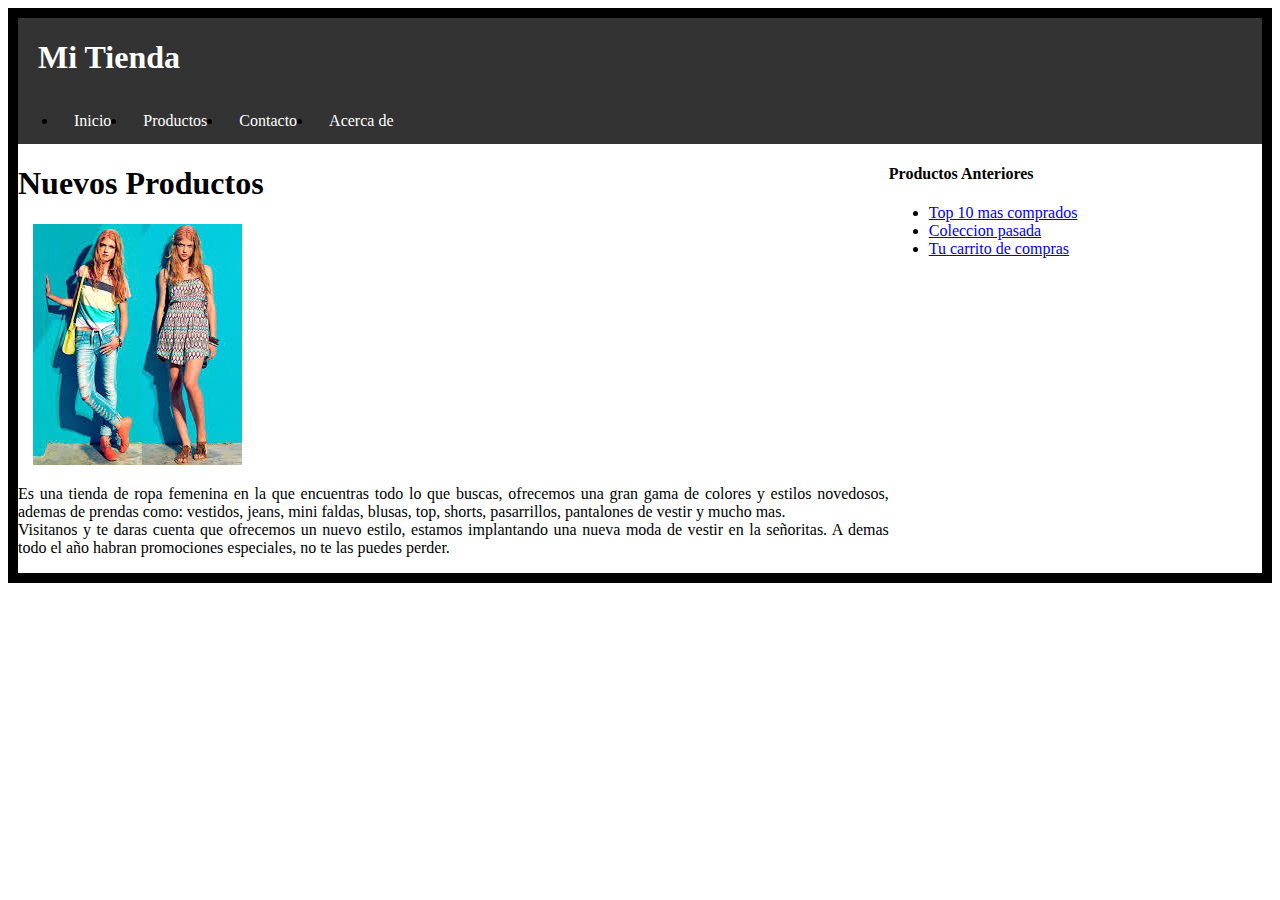
<file: Lab/Ejercicio1/MarianelaViquez/ejercicio1/index.html>
<!DOCTYPE html>
<html lang="en">

<head>
    <title>Mi Tienda</title>
    <link href="assets/css/style.css" rel="stylesheet" />
   
</head>
<body>
    <div class="container"> 
            <header>
            <h1 class="title"> Mi Tienda</h1> 
         
            <nav>    
        		<div>
        			<ul class="nav">
        			  <li><a class="active" href="#inicio">Inicio</a></li>
        			  <li><a href="#nuevos">Productos</a></li>
        			  <li><a href="#contact">Contacto</a></li>
        			  <li><a href="#about">Acerca de </a></li>
        			</ul>
        		</div>
            
            </nav>
           </header>

           <section>

               <article>
                 
                    <h1 class="titleSection">Nuevos Productos </h1>
                 
                     <img  src="assets/img/img1.jpg" alt="New">

                  <p class="text-align">Es una tienda de ropa femenina en la que encuentras todo lo que buscas, 
                   ofrecemos una  gran gama de colores y estilos novedosos, ademas de prendas como:
                    vestidos, jeans, mini faldas, blusas, top, shorts, pasarrillos, pantalones de vestir y mucho mas.
                    <br/>
                    Visitanos y te daras cuenta que ofrecemos un nuevo estilo, 
                    estamos implantando una nueva moda de vestir en la señoritas. 
                    A demas todo el año habran promociones especiales, no te las puedes perder.</p>
                  
                </article>
            </section>

            <aside>
                <h4>Productos Anteriores </h4>
                <ul>
                      <li><a  href="#compras">Top 10 mas comprados</a></li>
                      <li><a href="#pasados">Coleccion pasada</a></li>
                      <li><a href="#carrito">Tu carrito de compras</a></li>
                      
                    </ul>
            </aside>

    

    </div>

</body>
</html>
</file>
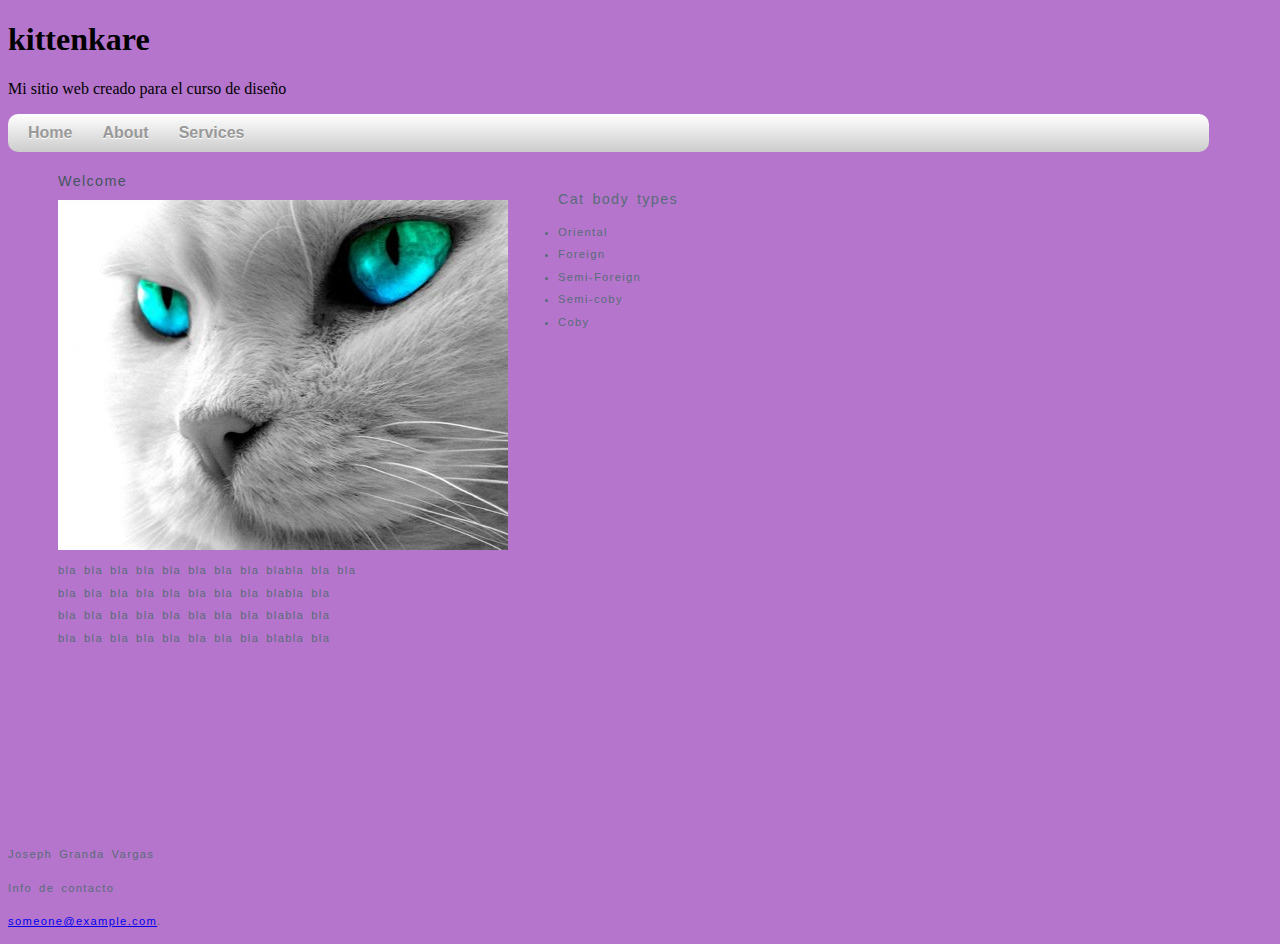
<file: Lab/EJERCICIO 1/JOSEPHGRANDAVARGAS/PZXxOo.html>
<!DOCTYPE html>
 
<html lang="es">
 
<head>
<title>Kittenkare</title>
<meta charset="utf-8" />
<link rel="stylesheet" href="estilos.css" />
<link rel="shortcut icon" href="/favicon.ico" />
<link rel="alternate" title="Pozolería RSS" type="application/rss+xml" href="/feed.rss" />
</head>
 
<body>
    <header>
       <h1>kittenkare</h1>
       <p>Mi sitio web creado para el curso de diseño</p>
      <nav>
  <ul>
	<li><a title="Home" href="#">Home</a></li>
	<li><a title="About" href="#">About</a></li>
	<li><a title="Services" href="#">Services</a></li>

</ul>
</nav>  
  </header>

  
  


  
  
  
    <section>
       <article>
           <h2>Welcome</h2>
           <img src="img/img1.jpg" />
             
             <p> bla bla bla bla bla bla bla bla blabla bla bla  </p>
             <p> bla bla bla bla bla bla bla bla blabla bla  </p>
             <p> bla bla bla bla bla bla bla bla blabla bla  </p>
             <p> bla bla bla bla bla bla bla bla blabla bla  </p>
       </article>
    </section>
    <aside>
 <ul>
   <p>Cat body types</p>
       <li>Oriental</li>
       <li>Foreign</li>
       <li>Semi-Foreign</li>
       <li>Semi-coby</li>     
       <li>Coby</li>
 </ul>
    </aside>
<footer>
  <p>Joseph Granda Vargas</p>
  <p>Info de contacto </p>
  <a href="mailto:josgravar@hotmail.com">
  someone@example.com</a>.</p>
</footer>
</body>
</html>
</file>
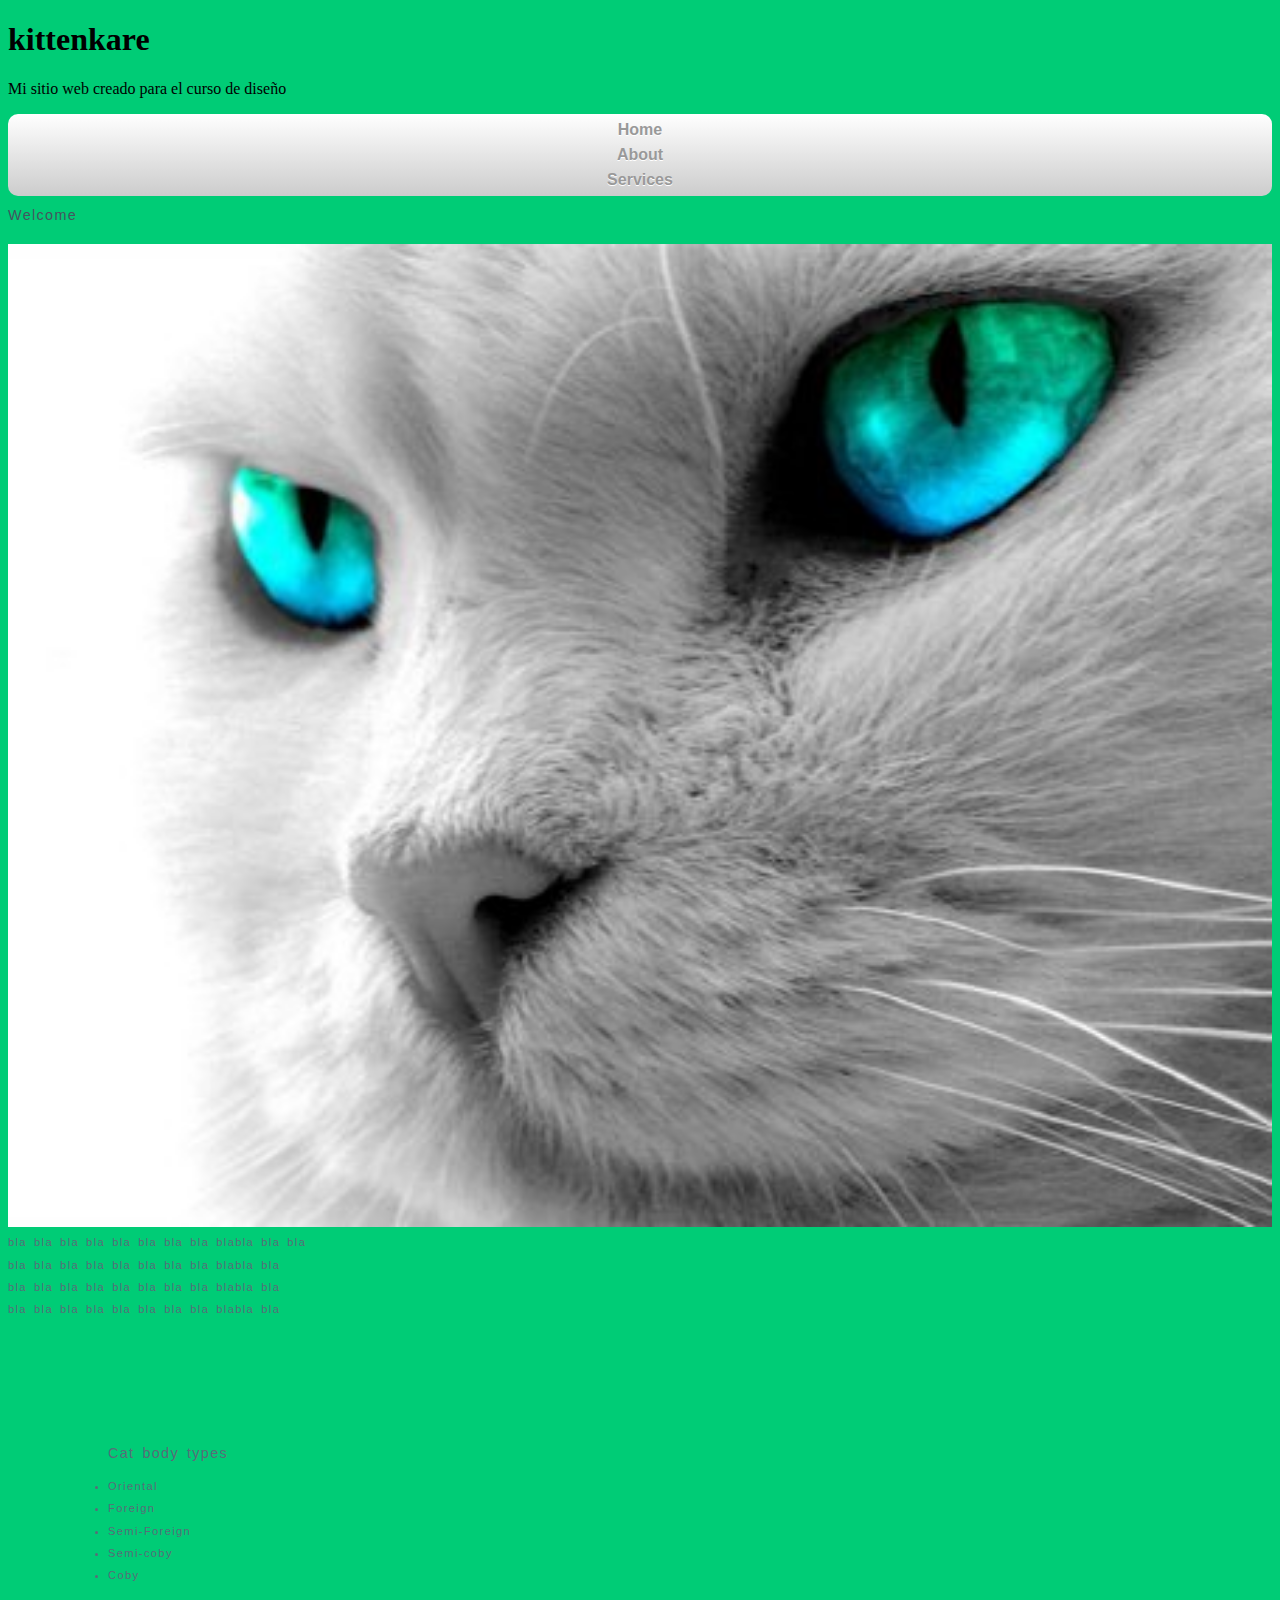
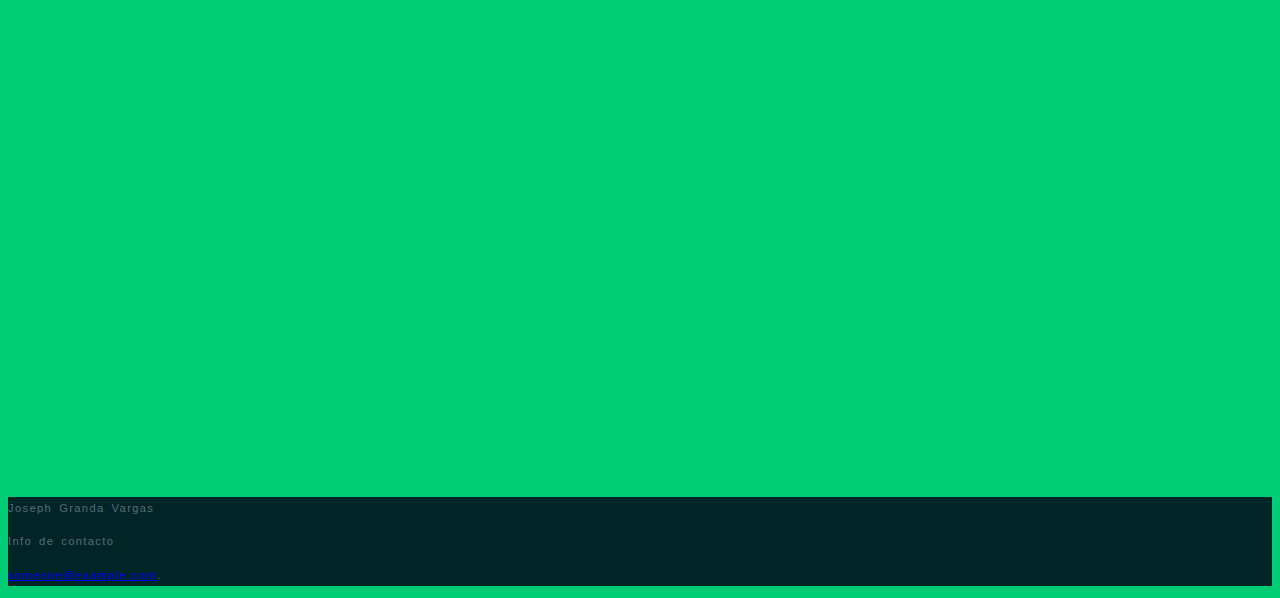
<file: Lab/Ejercicio1/JosephGranda/PZXxOomobile.html>
<!DOCTYPE html>
 
<html lang="es">
 
<head>
<title>Kittenkare</title>
<meta charset="utf-8" />
<link rel="stylesheet" href="mobile.css" />
<link rel="shortcut icon" href="/favicon.ico" />
<link rel="alternate" title="Pozolería RSS" type="application/rss+xml" href="/feed.rss" />
</head>
 
<body>
    <header>
       <h1>kittenkare</h1>
       <p>Mi sitio web creado para el curso de diseño</p>
      <nav>
  <ul>
	<li><a title="Home" href="#">Home</a></li>
	<li><a title="About" href="#">About</a></li>
	<li><a title="Services" href="#">Services</a></li>

</ul>
</nav>  
  </header>

  
  


  
  
  
    <section>
       <article>
           <h2>Welcome</h2>
           <img src="img/img1.jpg" />
             
             <p> bla bla bla bla bla bla bla bla blabla bla bla  </p>
             <p> bla bla bla bla bla bla bla bla blabla bla  </p>
             <p> bla bla bla bla bla bla bla bla blabla bla  </p>
             <p> bla bla bla bla bla bla bla bla blabla bla  </p>
       </article>
    </section>
    <aside>
 <ul>
   <p>Cat body types</p>
       <li>Oriental</li>
       <li>Foreign</li>
       <li>Semi-Foreign</li>
       <li>Semi-coby</li>     
       <li>Coby</li>
 </ul>
    </aside>
<footer>
  <p>Joseph Granda Vargas</p>
  <p>Info de contacto </p>
  <a href="mailto:josgravar@hotmail.com">
  someone@example.com</a>.</p>
</footer>
</body>
</html>
</file>
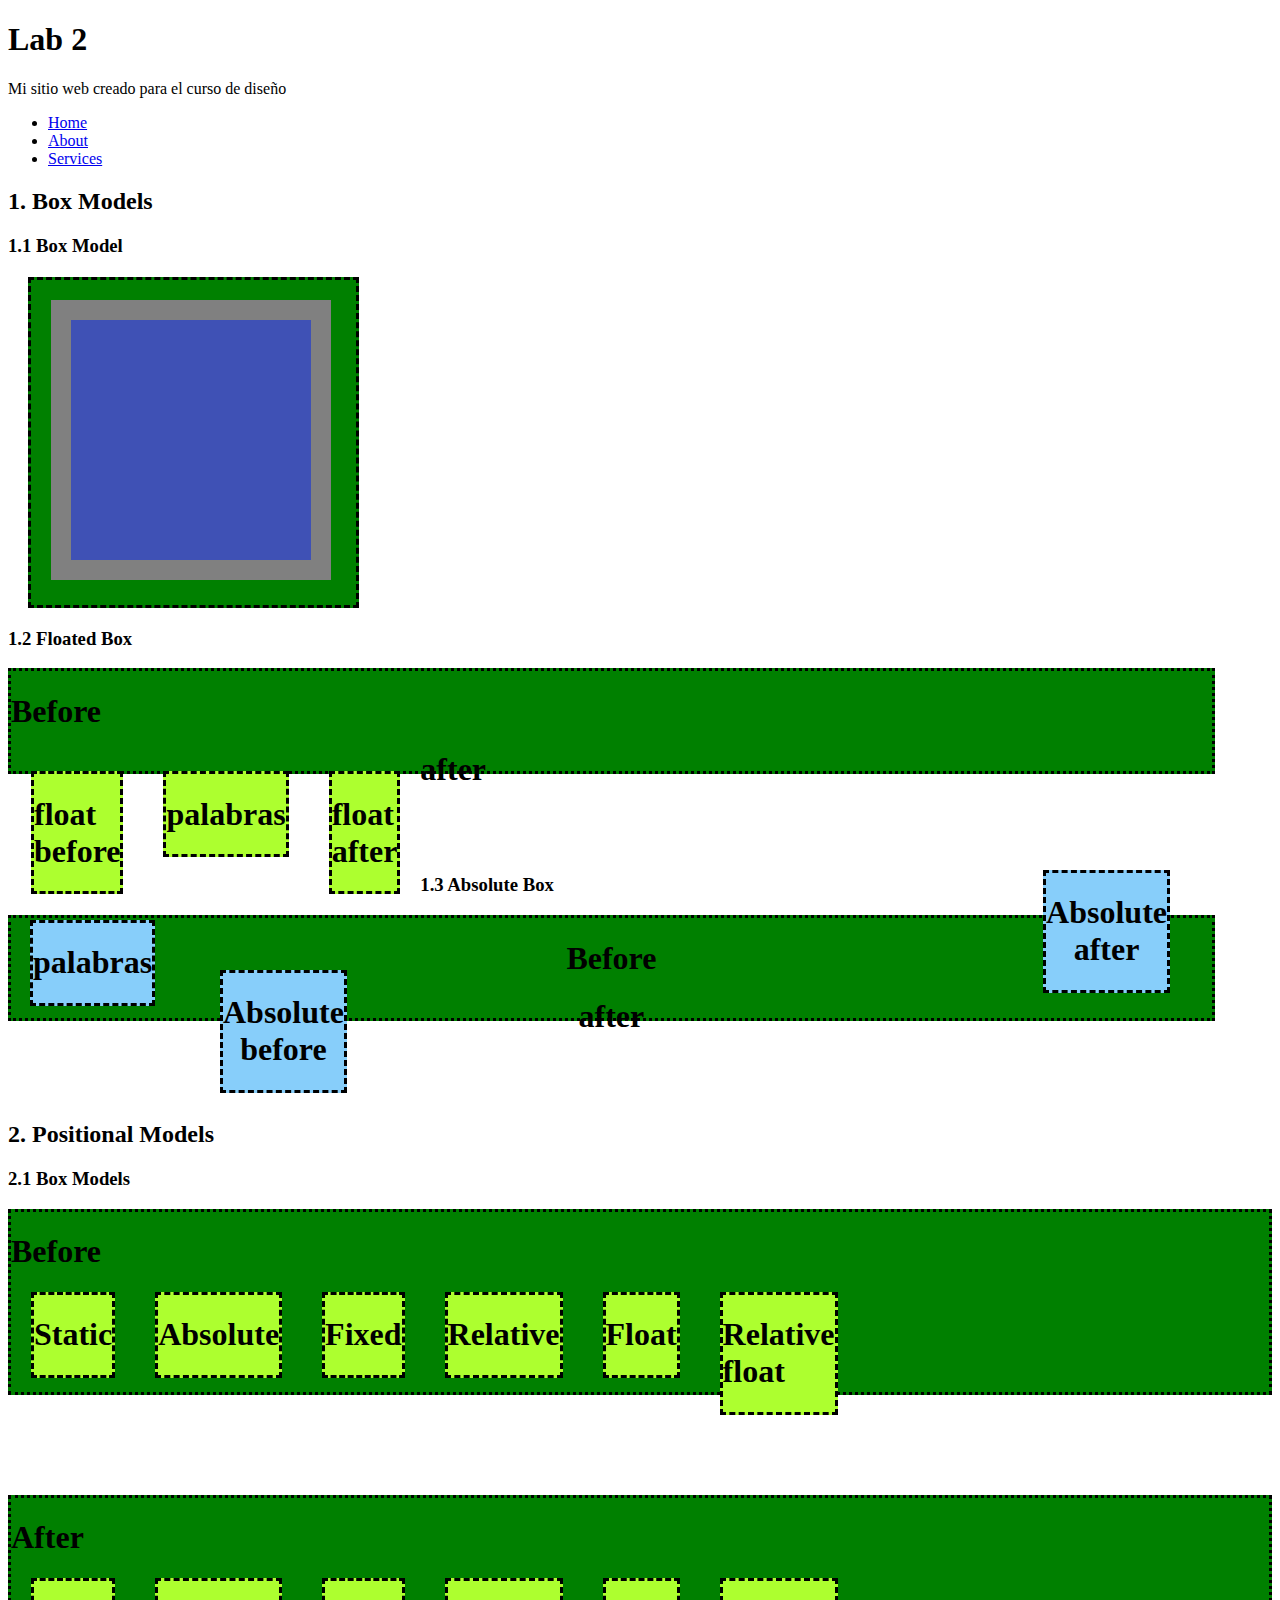
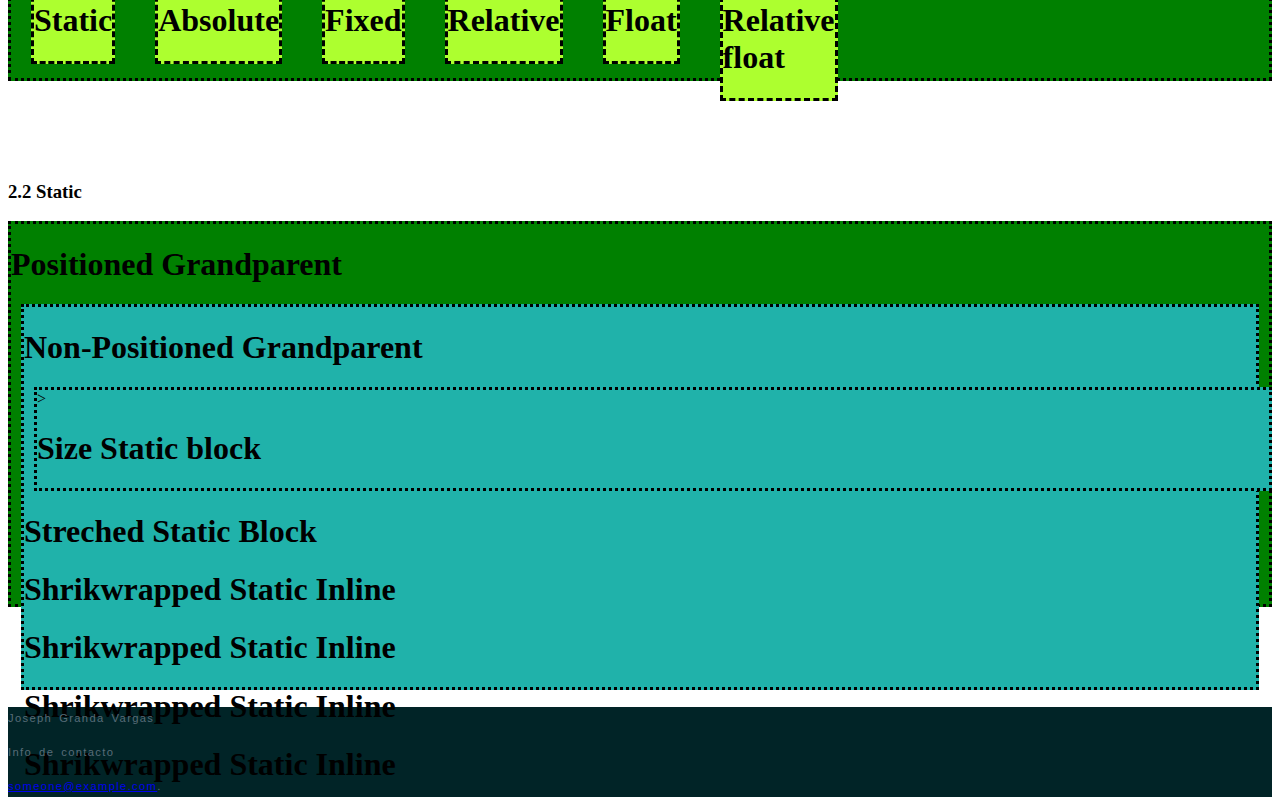
<file: Lab/Ejercicio2/JosephGrandaVargas/lab2/public_html/lab2.html>
<!DOCTYPE html>

<html lang="es">

    <head>
        <title>lab2</title>
        <meta charset="utf-8" />
        <link rel="stylesheet" href="lab2.css" />
        <link rel="alternate" title="Pozolería RSS" type="application/rss+xml" href="/feed.rss" />
    </head>

    <body>
        <header>
            <h1>Lab 2</h1>
            <p>Mi sitio web creado para el curso de diseño</p>
            <nav>
                <ul>
                    <li><a title="Home" href="#">Home</a></li>
                    <li><a title="About" href="#">About</a></li>
                    <li><a title="Services" href="#">Services</a></li>

                </ul>
            </nav>  
        </header>

        <section>
            <article>

                <h2>1. Box Models</h2> 
                <h3>1.1 Box Model</h3>
                <div id="aa">
                    <div >
                    </div>   
                </div>
                <h3>1.2 Floated Box</h3>
                <div id="ab">

                    <h1>Before</h1>

                    <div id="ab1">
                        <h1>float before</h1>
                    </div>  

                    <div id="ab2">
                        <h1>palabras</h1>
                    </div>  

                    <div id="ab3">
                        <h1>float after</h1>
                    </div>  

                    <h1>after</h1>




                </div>


                <h3>1.3 Absolute Box </h3>
                <div id="ac">

                    <h1>Before</h1>

                    <div id="ac1">
                        <h1>Absolute before</h1>
                    </div>  

                    <div id="ac2">
                        <h1>palabras</h1>
                    </div>  

                    <div id="ac3">
                        <h1>Absolute after</h1>
                    </div>  

                    <h1>after</h1>




                </div>


                <h2>2. Positional Models</h2>
                <h3>2.1 Box Models</h3>
                <div id="ba">
                    <h1>Before</h1>

                    <div id="ba11">
                        <h1>Static</h1>
                    </div>  
                    <div id="ba12">
                        <h1>Absolute</h1>
                    </div>  
                    <div id="ba13">
                        <h1>Fixed</h1>
                    </div>  
                    <div id="ba14">
                        <h1>Relative</h1>
                    </div>  
                    <div id="ba15">
                        <h1>Float</h1>
                    </div>  
                    <div id="ba16">
                        <h1>Relative float</h1>
                    </div> 

                </div>
                <div id="ba">
                    <h1>After</h1>
                    <div id="ba21">
                        <h1>Static</h1>
                    </div>  
                    <div id="ba22">
                        <h1>Absolute</h1>
                    </div>  
                    <div id="ba23">
                        <h1>Fixed</h1>
                    </div>  
                    <div id="ba24">
                        <h1>Relative</h1>
                    </div>  
                    <div id="ba25">
                        <h1>Float</h1>
                    </div>  
                    <div id="ba26">
                        <h1>Relative float</h1>
                    </div> 
                </div>

                <h3>2.2 Static</h3>

                <div id="bb">
                     <h1>Positioned Grandparent</h1>
                    <div>
                        <h1>Non-Positioned Grandparent</h1>
                        <div id="bb11">>
                            <h1>Size Static block</h1>
                        </div>  
                        <div id="bb12">
                            <h1>Streched Static Block</h1>
                        </div>  
                        <div id="bb13">
                            <h1>Shrikwrapped Static Inline</h1>
                        </div>  
                        <div id="bb14">
                            <h1>Shrikwrapped Static Inline</h1>
                        </div>  
                        <div id="bb15">
                            <h1>Shrikwrapped Static Inline</h1>
                        </div>  
                        <div id="bb16">
                            <h1>Shrikwrapped Static Inline</h1>
                        </div> 
                    </div>
                </div>


            </article>
        </section>


        <footer>
            <p>Joseph Granda Vargas</p>
            <p>Info de contacto </p>
            <a href="mailto:josgravar@hotmail.com">
                someone@example.com</a>.</p>
    </footer>
</body>
</html>
</file>
<file: Lab/Ejercicio1/MarianelaViquez/ejercicio1/assets/css/style.css>
﻿/*!
 * CSS 
 *Marianela Viquez.
 */
/* Para el contenedor  */
.container { 
    border: 10px solid black;
    overflow: auto; 
}

/* *****Clases para el header  ********************/
/**************************************************/
header { 
    display: block;
    margin: 0;
    padding: 0;
    overflow: hidden;
    background-color: #333;
    float: left;
    width: 100%;
}

.title{
        color: white;
        padding-left: 20px;
}

.title-section{
        padding-left: 20px;
}
/**************************************************/

/* *****Clases para el menu  *^^*******************/
/**************************************************/
.nav ul {
    list-style-type: none;
    margin: 0;
    padding: 0;
    overflow: hidden;
    background-color: #333;
}

.nav li {
    float: left;
}

.nav li a {
    display: inline-block;
    color: white;
    text-align: center;
    padding: 14px 16px;
    text-decoration: none;
}

.nav li a:hover {
    background-color: #111;
}

/**************************************************/

/* *****Clases para las columnas  *****************/
/**************************************************/
article { 
    display: block;
     float: left;
    width: 70%;
}

aside{
     float: left;
    width: 30%;
}

/**************************************************/


/*  clase para la imagen*/
img{
    padding-left: 15px;
}

/*alinear texto*/
.text-align{
    text-align: justify;
}


/* *****Resize ************************************/
/**************************************************/
@media screen and (max-width: 800px) {
    aside{
    width: 100%;
    }
}

@media screen and (max-width: 360px) {
    nav{
    width: 100%;
    }
}
/**************************************************/
</file>
<file: Lab/EJERCICIO 1/JOSEPHGRANDAVARGAS/estilos.css>
@media screen  and (min-width: 1px) and (max-width: 480px){
  body{
      background:#00CC76;
  }
  header nav{
      /*Bordes redondeados*/
      -webkit-border-radius:10px;/*Para chrome y Safari*/
      -moz-border-radius:10px;/*Para Firefox*/
      -o-border-radius:10px;/*Para Opera*/
      border-radius:10px;/*El estandar por defecto*/
      background-image: -webkit-gradient(linear, left top, left bottom, from(#FFF), to(#CCC));/*Para chrome y Safari*/
      /*Degradados*/
      background-image: -moz-linear-gradient(top center, #FFF, #CCC);/*Para Firefox*/
      background-image: -o-linear-gradient(top, #FFF, #CCC);/*Para Opera*/
      background-image: linear-gradient(top, #FFF, #CCC);/*El estandar por defecto*/
      overflow:hidden;
      padding:10px;
      width:95%;
  }

  header nav ul{
      list-style:none;
      margin:0 10px 0 10px;
      padding:0; 
	  
	  
	  
  }

  nav ul li{
      /*Bordes redondeados*/
      -webkit-border-radius:5px;/*Chrome y Safari*/
      -moz-border-radius:5px;/*Firefox*/
      -o-border-radius:5px;/*Opera*/
      border-radius:5px;/*Estandar por defecto*/
      float:Initial;
      font-family:Arial, Helvetica, sans-serif;
      font-size:16px;
      font-weight:bold;
      margin-bottom: 7px;/*margen de boton inferior*/
	  margin-top: 7px;/*margen de boton inferior*/
      text-align:center;
      /*Sombras para texto, los mismos parametros que box-shadow*/
      text-shadow: 0px 1px 0px #FFF;
  }

  nav ul li a{
      color:#999;
      padding:10px;
      text-decoration:none;
      /*Transiciones*/
      -webkit-transition: 0.4s linear all;
      -moz-transition: 0.4s linear all;
      -o-transition: 0.4s linear all;
      transition: 0.4s linear all;
  }
  nav ul li a:hover {
      color:#000;
  }
section {
  float:left;
        padding-top: 10px;
      padding-right: 50px;
      padding-bottom: 10px;
      padding-left: 50px;
  }
  
  section article h2 {
  font-weight:normal;
    color:#45555E;
    letter-spacing:1pt;
    word-spacing:2pt;
    font-size:90%;
    text-align:left;
    font-family:verdana, sans-serif;
    line-height:1;
  }

  section article p {
  font-weight:normal;
    color:#586C78;
    letter-spacing:1pt;
    word-spacing:2pt;
    font-size:70%;
    text-align:left;
    font-family:verdana, sans-serif;
    line-height:1;
  }
  
     aside  {

	margin-bottom: 500px;
	  
  }
  

  aside ul {

      padding-top: 100px;
      padding-right: 10px;
      padding-bottom: 10px;
      padding-left: 100px;
  }

  aside ul p {
  font-weight:normal;
    color:#586C78;
    letter-spacing:1pt;
    word-spacing:2pt;
    font-size:90%;
    text-align:left;
    font-family:verdana, sans-serif;
    line-height:1;


  }

  aside ul li {
  font-weight:normal;
    color:#586C78;
    letter-spacing:1pt;
    word-spacing:2pt;
    font-size:70%;
    text-align:left;
    font-family:verdana, sans-serif;
    line-height:2;

  }

  footer {
  font-weight:normal;
    color:#586C78;
    letter-spacing:1pt;
    word-spacing:2pt;
    font-size:70%;
    text-align:left;
    font-family:verdana, sans-serif;
    line-height:2;
  }
  
  }
  
   
  @media screen  and (min-width: 480px) and (max-width: 768px){
  body{
      background:#A8CEE5;
  }

  header nav{
      /*Bordes redondeados*/
      -webkit-border-radius:10px;/*Para chrome y Safari*/
      -moz-border-radius:10px;/*Para Firefox*/
      -o-border-radius:10px;/*Para Opera*/
      border-radius:10px;/*El estandar por defecto*/
      background-image: -webkit-gradient(linear, left top, left bottom, from(#FFF), to(#CCC));/*Para chrome y Safari*/
      /*Degradados*/
      background-image: -moz-linear-gradient(top center, #FFF, #CCC);/*Para Firefox*/
      background-image: -o-linear-gradient(top, #FFF, #CCC);/*Para Opera*/
      background-image: linear-gradient(top, #FFF, #CCC);/*El estandar por defecto*/
      overflow:hidden;
    padding 10px;
      width:95%;
  }

  header nav ul{
      list-style:none;
      margin:0 10px 0 10px;
      padding:0; 
  }

  nav ul li{
      /*Bordes redondeados*/
      -webkit-border-radius:5px;/*Chrome y Safari*/
      -moz-border-radius:5px;/*Firefox*/
      -o-border-radius:5px;/*Opera*/
      border-radius:5px;/*Estandar por defecto*/
      float:left;
      font-family:Arial, Helvetica, sans-serif;
      font-size:16px;
      font-weight:bold;
      margin-right:10px;
      text-align:center;
      /*Sombras para texto, los mismos parametros que box-shadow*/
      text-shadow: 0px 1px 0px #FFF;
  }

  nav ul li a{
      color:#999;
      display:block;
      padding:10px;
      text-decoration:none;
      /*Transiciones*/
      -webkit-transition: 0.4s linear all;
      -moz-transition: 0.4s linear all;
      -o-transition: 0.4s linear all;
      transition: 0.4s linear all;
  }
  nav ul li a:hover {
      color:#000;
  }

  section article h2 {
  font-weight:normal;
    color:#45555E;
    letter-spacing:1pt;
    word-spacing:2pt;
    font-size:90%;
    text-align:left;
    font-family:verdana, sans-serif;
    line-height:1;
  }

  section {
  float:left;
        padding-top: 10px;
      padding-right: 50px;
      padding-bottom: 10px;
      padding-left: 50px;
  }

  section article p {
  font-weight:normal;
    color:#586C78;
    letter-spacing:1pt;
    word-spacing:2pt;
    font-size:70%;
    text-align:left;
    font-family:verdana, sans-serif;
    line-height:1;
  }
  
   aside  {

	margin-bottom: 500px;
	  
  }
  
  
  
  aside ul {

      padding-top: 200px;
      padding-right: 10px;
      padding-bottom: 10px;
      padding-left: 100px;
  }


  aside ul p {
  font-weight:normal;
    color:#586C78;
    letter-spacing:1pt;
    word-spacing:2pt;
    font-size:90%;
    text-align:left;
    font-family:verdana, sans-serif;
    line-height:1;


  }

  aside ul li {
  font-weight:normal;
    color:#586C78;
    letter-spacing:1pt;
    word-spacing:2pt;
    font-size:70%;
    text-align:left;
    font-family:verdana, sans-serif;
    line-height:2;

  }

  footer {
  font-weight:normal;
    color:#586C78;
    letter-spacing:1pt;
    word-spacing:2pt;
    font-size:70%;
    text-align:left;
    font-family:verdana, sans-serif;
    line-height:2;
  }
  
  }
  
    
  @media screen  and (min-width: 768px) {
  body{
      background:#B575CC;
  }

  header nav{
       /*Bordes redondeados*/
      -webkit-border-radius:10px;/*Para chrome y Safari*/
      -moz-border-radius:10px;/*Para Firefox*/
      -o-border-radius:10px;/*Para Opera*/
      border-radius:10px;/*El estandar por defecto*/
      background-image: -webkit-gradient(linear, left top, left bottom, from(#FFF), to(#CCC));/*Para chrome y Safari*/
      /*Degradados*/
      background-image: -moz-linear-gradient(top center, #FFF, #CCC);/*Para Firefox*/
      background-image: -o-linear-gradient(top, #FFF, #CCC);/*Para Opera*/
      background-image: linear-gradient(top, #FFF, #CCC);/*El estandar por defecto*/
      overflow:hidden;
    padding 10px;
      width:95%;
  }

  header nav ul{
      list-style:none;
      margin:0 10px 0 10px;
      padding:0; 
  }

  nav ul li{
      /*Bordes redondeados*/
      -webkit-border-radius:5px;/*Chrome y Safari*/
      -moz-border-radius:5px;/*Firefox*/
      -o-border-radius:5px;/*Opera*/
      border-radius:5px;/*Estandar por defecto*/
      float:left;
      font-family:Arial, Helvetica, sans-serif;
      font-size:16px;
      font-weight:bold;
      margin-right:10px;
      text-align:center;
      /*Sombras para texto, los mismos parametros que box-shadow*/
      text-shadow: 0px 1px 0px #FFF;
  }

  nav ul li a{
      color:#999;
      display:block;
      padding:10px;
      text-decoration:none;
      /*Transiciones*/
      -webkit-transition: 0.4s linear all;
      -moz-transition: 0.4s linear all;
      -o-transition: 0.4s linear all;
      transition: 0.4s linear all;
  }
  nav ul li a:hover {
      color:#000;
  }

  section article h2 {
  font-weight:normal;
    color:#45555E;
    letter-spacing:1pt;
    word-spacing:2pt;
    font-size:90%;
    text-align:left;
    font-family:verdana, sans-serif;
    line-height:1;
  }

  section {
  float:left;
        padding-top: 10px;
      padding-right: 50px;
      padding-bottom: 10px;
      padding-left: 50px;
  }

  section article p {
  font-weight:normal;
    color:#586C78;
    letter-spacing:1pt;
    word-spacing:2pt;
    font-size:70%;
    text-align:left;
    font-family:verdana, sans-serif;
    line-height:1;
  }

  
  
    aside  {

	margin-bottom: 500px;
	  
  }
  
  
  aside ul {

      padding-top: 10px;
      padding-right: 10px;
      padding-bottom: 10px;
      padding-left: 500px;
	  
  }

  aside ul p {
  font-weight:normal;
    color:#586C78;
    letter-spacing:1pt;
    word-spacing:2pt;
    font-size:90%;
    text-align:left;
    font-family:verdana, sans-serif;
    line-height:1;


  }

  aside ul li {
  font-weight:normal;
    color:#586C78;
    letter-spacing:1pt;
    word-spacing:2pt;
    font-size:70%;
    text-align:left;
    font-family:verdana, sans-serif;
    line-height:2;

  }

  footer {
  font-weight:normal;
    color:#586C78;
    letter-spacing:1pt;
    word-spacing:2pt;
    font-size:70%;
    text-align:left;
    font-family:verdana, sans-serif;
    line-height:2;

  }
  
  }
</file>
<file: Lab/Ejercicio1/JosephGranda/mobile.css>
/* @media screen  and (min-width: 1px) and (max-width: 480px){*/
  body{
      background:#00CC76;
  }
  
  header nav{
      /*Bordes redondeados*/
      -webkit-border-radius:10px;/*Para chrome y Safari*/
      -moz-border-radius:10px;/*Para Firefox*/
      -o-border-radius:10px;/*Para Opera*/
      border-radius:10px;/*El estandar por defecto*/
      background-image: -webkit-gradient(linear, left top, left bottom, from(#FFF), to(#CCC));/*Para chrome y Safari*/
      /*Degradados*/
      background-image: -moz-linear-gradient(top center, #FFF, #CCC);/*Para Firefox*/
      background-image: -o-linear-gradient(top, #FFF, #CCC);/*Para Opera*/
      background-image: linear-gradient(top, #FFF, #CCC);/*El estandar por defecto*/
      overflow:hidden;
     
      width:100%;
  }

  header nav ul{
      list-style:none;
      margin:0 10px 0 10px;
      padding:0; 
	  
	  
	  
  }

  nav ul li{
      /*Bordes redondeados*/
      -webkit-border-radius:5px;/*Chrome y Safari*/
      -moz-border-radius:5px;/*Firefox*/
      -o-border-radius:5px;/*Opera*/
      border-radius:5px;/*Estandar por defecto*/
      float:Initial;
      font-family:Arial, Helvetica, sans-serif;
      font-size:16px;
      font-weight:bold;
      margin-bottom: 7px;/*margen de boton inferior*/
	  margin-top: 7px;/*margen de boton inferior*/
      text-align:center;
      /*Sombras para texto, los mismos parametros que box-shadow*/
      text-shadow: 0px 1px 0px #FFF;
  }

  
  

  nav ul li a{
      color:#999;
      padding:10px;
      text-decoration:none;
      /*Transiciones*/
      -webkit-transition: 0.4s linear all;
      -moz-transition: 0.4s linear all;
      -o-transition: 0.4s linear all;
      transition: 0.4s linear all;
  }
  nav ul li a:hover {
      color:#000;
  }
 section article img {
	  width:100%;
  float:left;
        padding-top: 10px;

      padding-bottom: 10px;

  }

  
  
  
  section article h2 {4
   width:100%;
  font-weight:normal;
    color:#45555E;
    letter-spacing:1pt;
    word-spacing:2pt;
    font-size:90%;
    text-align:left;
    font-family:verdana, sans-serif;
    line-height:1;
  }

  section article p {
  font-weight:normal;
    color:#586C78;
    letter-spacing:1pt;
    word-spacing:2pt;
    font-size:70%;
    text-align:left;
    font-family:verdana, sans-serif;
    line-height:1;
  }
  
     aside  {
  width:100%;
	margin-bottom: 500px;
	  
  }
  

  aside ul {

      padding-top: 100px;
      padding-right: 10px;
      padding-bottom: 10px;
      padding-left: 100px;
  }

  aside ul p {
  font-weight:normal;
    color:#586C78;
    letter-spacing:1pt;
    word-spacing:2pt;
    font-size:90%;
    text-align:left;
    font-family:verdana, sans-serif;
    line-height:1;


  }

  aside ul li {
  font-weight:normal;
    color:#586C78;
    letter-spacing:1pt;
    word-spacing:2pt;
    font-size:70%;
    text-align:left;
    font-family:verdana, sans-serif;
    line-height:2;

  }

  footer {
	  background-color: #012427;
	 width:100%;
  font-weight:normal;
    color:#586C78;
    letter-spacing:1pt;
    word-spacing:2pt;
    font-size:70%;
    text-align:left;
    font-family:verdana, sans-serif;
    line-height:2;
  }
  
 /* }*/
</file>
<file: Lab/Ejercicio2/JosephGrandaVargas/lab2/public_html/lab2.css>
section article #aa {

    margin: 20px;
    width: 325px;
    height: 325px;
    margin: 20px;
    background-color: green;
    border-style: dashed;

}



section article #aa > div {
    width: 200px;
    height: 200px;

    margin: 20px;


    background-color: #3F51B5;

    padding: 20px;

    border: solid gray 20px;

}


section article #ab {
    width: 95%;
    height: 100px;
    margin-bottom: 100px;
    background-color: green;
    border-style: dotted;

}

section article #ab #ab1 {
    width: min-content;
    height: min-content;
    margin: 20px;
    background-color: greenyellow;
    border-style: dashed;
    float: left;
}

section article #ab #ab2 {
    width: min-content;
    height: min-content;
    margin: 20px;
    background-color: greenyellow;
    border-style: dashed;
      float: left;
      
}

section article #ab #ab3 {
    width: min-content;
    height: min-content;
    margin: 20px;
    background-color: greenyellow;
    border-style: dashed;
      float: left;
}

section article #ac {
    width: 95%;
    height: 100px;
    margin-bottom: 100px;
    background-color: green;
    border-style: dotted;

    text-align: center;
}


section article #ac #ac1 {
    width: min-content;
    height: min-content;
    margin: 20px;
    background-color: lightskyblue;
    border-style: dashed;
          position: absolute;
    top: 950px;
    left: 200px;
    
}

section article #ac #ac2 {
    width: min-content;
    height: min-content;
    margin: 20px;
    background-color: lightskyblue;
    border-style: dashed;
    
position: absolute;
    top: 900px;
    left: 10px;    
}

section article #ac #ac3 {
    width: min-content;
    height: min-content;
    margin: 20px;
    background-color: lightskyblue;
    border-style: dashed;
    
        position: absolute;
      top:850px;
      right: 90px;
      
}


section article #ba {
    width: available;
    height: 180px;
    margin-bottom: 100px;
    background-color: green;
    border-style: dotted;

}

section article #ba #ba11 {
    width: min-content;
    height: min-content;
    margin: 20px;
    margin-top: 0px;
    background-color: greenyellow;
    border-style: dashed;
    float: left;
}

section article #ba #ba12 {
    width: min-content;
    height: min-content;
    margin: 20px;
    margin-top: 0px;
    background-color: greenyellow;
    border-style: dashed;
      float: left;
      
}

section article #ba #ba13 {
    width: min-content;
    height: min-content;
    margin: 20px;
    margin-top: 0px;
    background-color: greenyellow;
    border-style: dashed;
      float: left;
}
section article #ba #ba14 {
    width: min-content;
    height: min-content;
    margin: 20px;
    margin-top: 0px;
    background-color: greenyellow;
    border-style: dashed;
      float: left;
}
section article #ba #ba15 {
    width: min-content;
    height: min-content;
    margin: 20px;
    margin-top: 0px;
    background-color: greenyellow;
    border-style: dashed;
      float: left;
}
section article #ba #ba16 {
    width: min-content;
    height: min-content;
    margin: 20px;
    margin-top: 0px;
    background-color: greenyellow;
    border-style: dashed;
    float: left;
}
section article #ba #ba21 {
    width: min-content;
    height: min-content;
    margin: 20px;
    margin-top: 0px;
    background-color: greenyellow;
    border-style: dashed;
    float: left;
}

section article #ba #ba22 {
    width: min-content;
    height: min-content;
    margin: 20px;
    margin-top: 0px;
    background-color: greenyellow;
    border-style: dashed;
      float: left;
      
}

section article #ba #ba23 {
    width: min-content;
    height: min-content;
    margin: 20px;
    margin-top: 0px;
    background-color: greenyellow;
    border-style: dashed;
      float: left;
}
section article #ba #ba24 {
    width: min-content;
    height: min-content;
    margin: 20px;
    margin-top: 0px;
    background-color: greenyellow;
    border-style: dashed;
      float: left;
}
section article #ba #ba25 {
    width: min-content;
    height: min-content;
    margin: 20px;
    margin-top: 0px;
    background-color: greenyellow;
    border-style: dashed;
      float: left;
}
section article #ba #ba26 {
    width: min-content;
    height: min-content;
    margin: 20px;
    margin-top: 0px;
    background-color: greenyellow;
    border-style: dashed;
    float: left;
}




footer {
    background-color: #012427;
    width:100%;
    font-weight:normal;
    color:#586C78;
    letter-spacing:1pt;
    word-spacing:2pt;
    font-size:70%;
    text-align:left;
    font-family:verdana, sans-serif;
    line-height:2;
}

section article #bb {
    width: available;
    height: 380px;
    margin-bottom: 100px;
    background-color: green;
    border-style: dotted;

}

section article #bb > div  {
    width: available;
    height: 380px;
    margin: 10px;
    background-color: lightseagreen;
    border-style: dotted;

}

section article #bb > div #bb11  {
    width: 100%;
    height: min-content;
    margin: 10px;
    background-color: lightseagreen;
    border-style: dotted;

    

}
</file>
